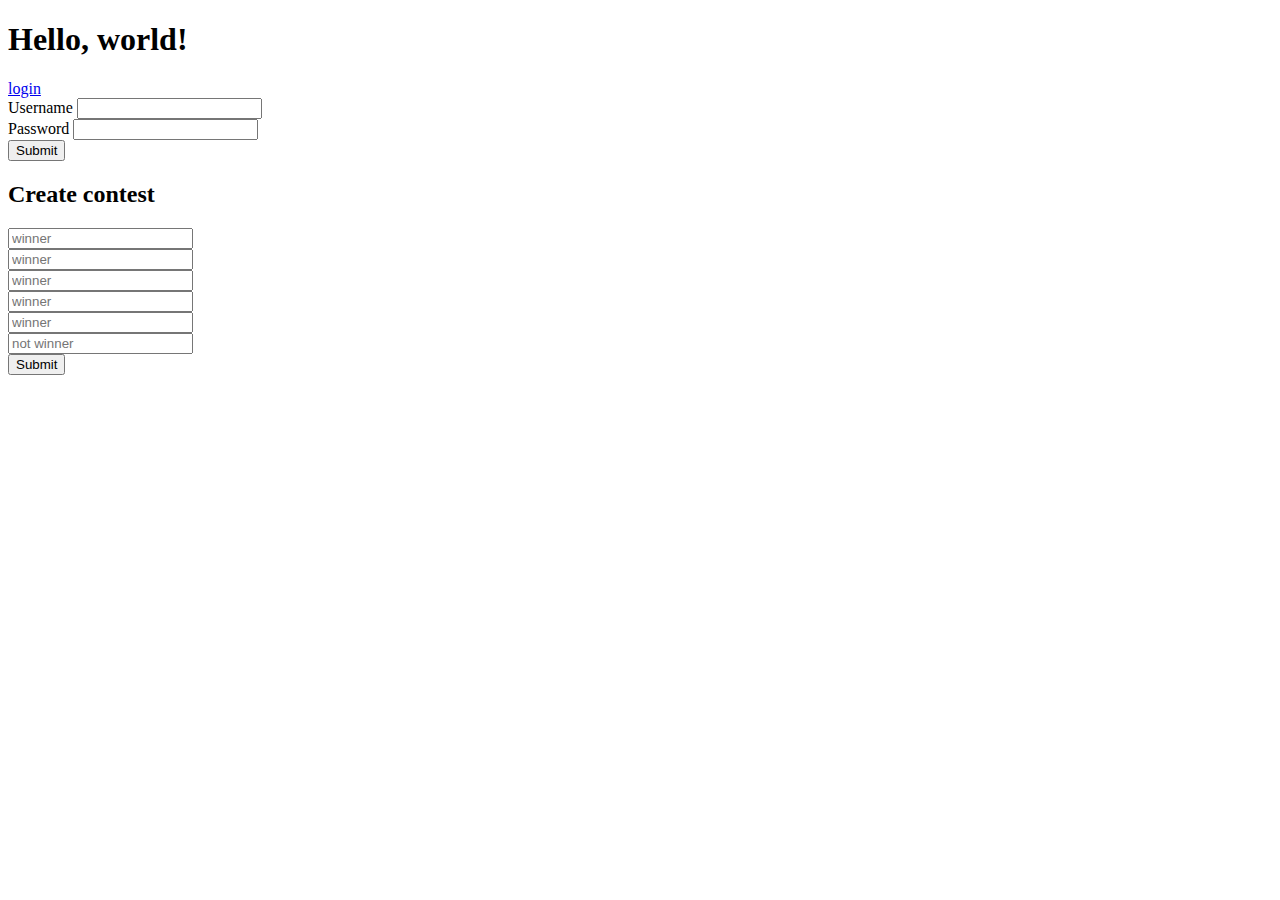
<file: index.html>
<!DOCTYPE html>
<html lang="en">
   <head>
      <meta charset="utf-8" />
      <meta name="viewport" content="width=device-width, initial-scale=1" />
      <title>Bootstrap demo</title>
      <link
         href="https://cdn.jsdelivr.net/npm/bootstrap@5.3.2/dist/css/bootstrap.min.css"
         rel="stylesheet"
         integrity="sha384-T3c6CoIi6uLrA9TneNEoa7RxnatzjcDSCmG1MXxSR1GAsXEV/Dwwykc2MPK8M2HN"
         crossorigin="anonymous"
      />
   </head>
   <body>
      <h1>Hello, world!</h1>
      <a href="login.html">login</a>
      <form id="login-form">
         <div class="mb-3">
            <label for="username" class="form-label">Username</label>
            <input type="text" class="form-control" id="username" />
         </div>
         <div class="mb-3">
            <label for="exampleInputPassword1" class="form-label"
               >Password</label
            >
            <input
               type="password"
               class="form-control"
               id="exampleInputPassword1"
            />
         </div>
         <button type="submit" class="btn btn-primary">Submit</button>
      </form>

      <div class="mt-5 mx-5">
         <h2>Create contest</h2>
         <form id="create-contest">
            <div class="mb-3">
               <input type="text" class="form-control" placeholder="winner" />
            </div>
            <div class="mb-3">
               <input type="text" class="form-control" placeholder="winner" />
            </div>
            <div class="mb-3">
               <input type="text" class="form-control" placeholder="winner" />
            </div>
            <div class="mb-3">
               <input type="text" class="form-control" placeholder="winner" />
            </div>
            <div class="mb-3">
               <input type="text" class="form-control" placeholder="winner" />
            </div>
            <div class="mb-3">
               <input
                  type="text"
                  class="form-control"
                  placeholder="not winner"
               />
            </div>
            <button type="submit" class="btn btn-primary">Submit</button>
         </form>
      </div>
      <script
         src="https://cdn.jsdelivr.net/npm/bootstrap@5.3.2/dist/js/bootstrap.bundle.min.js"
         integrity="sha384-C6RzsynM9kWDrMNeT87bh95OGNyZPhcTNXj1NW7RuBCsyN/o0jlpcV8Qyq46cDfL"
         crossorigin="anonymous"
      ></script>
      <script src="script.js"></script>
   </body>
</html>
</file>
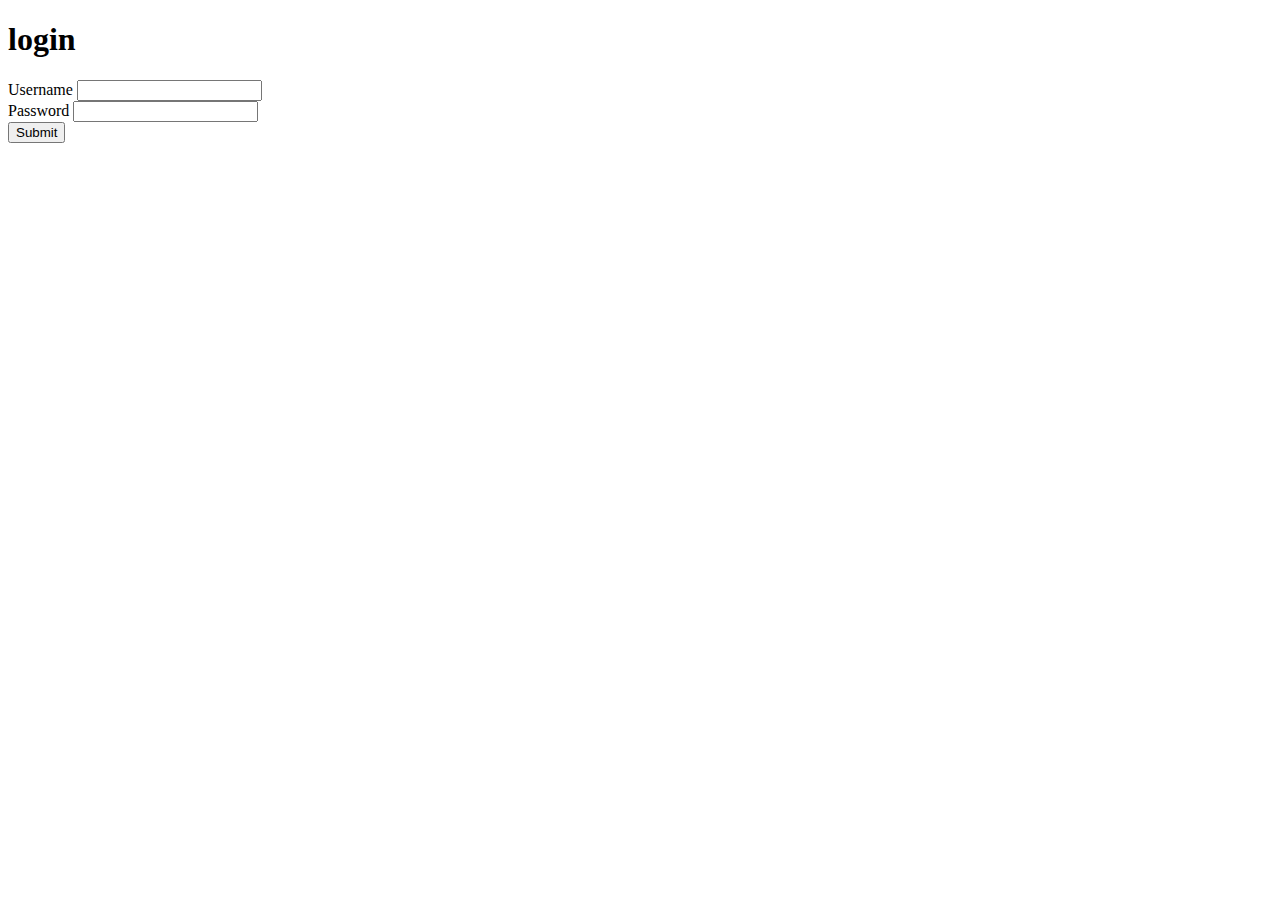
<file: login.html>
<!DOCTYPE html>
<html lang="en">
   <head>
      <meta charset="utf-8" />
      <meta name="viewport" content="width=device-width, initial-scale=1" />
      <title>Bootstrap demo</title>
      <link
         href="https://cdn.jsdelivr.net/npm/bootstrap@5.3.2/dist/css/bootstrap.min.css"
         rel="stylesheet"
         integrity="sha384-T3c6CoIi6uLrA9TneNEoa7RxnatzjcDSCmG1MXxSR1GAsXEV/Dwwykc2MPK8M2HN"
         crossorigin="anonymous"
      />
   </head>
   <body>
      <h1>login</h1>
      <form id="login-form">
         <div class="mb-3">
            <label for="username" class="form-label">Username</label>
            <input type="text" class="form-control" id="username" />
         </div>
         <div class="mb-3">
            <label for="exampleInputPassword1" class="form-label"
               >Password</label
            >
            <input
               type="password"
               class="form-control"
               id="exampleInputPassword1"
            />
         </div>
         <button type="submit" class="btn btn-primary">Submit</button>
      </form>
      <script
         src="https://cdn.jsdelivr.net/npm/bootstrap@5.3.2/dist/js/bootstrap.bundle.min.js"
         integrity="sha384-C6RzsynM9kWDrMNeT87bh95OGNyZPhcTNXj1NW7RuBCsyN/o0jlpcV8Qyq46cDfL"
         crossorigin="anonymous"
      ></script>
      <script src="script.js"></script>
   </body>
</html>
</file>
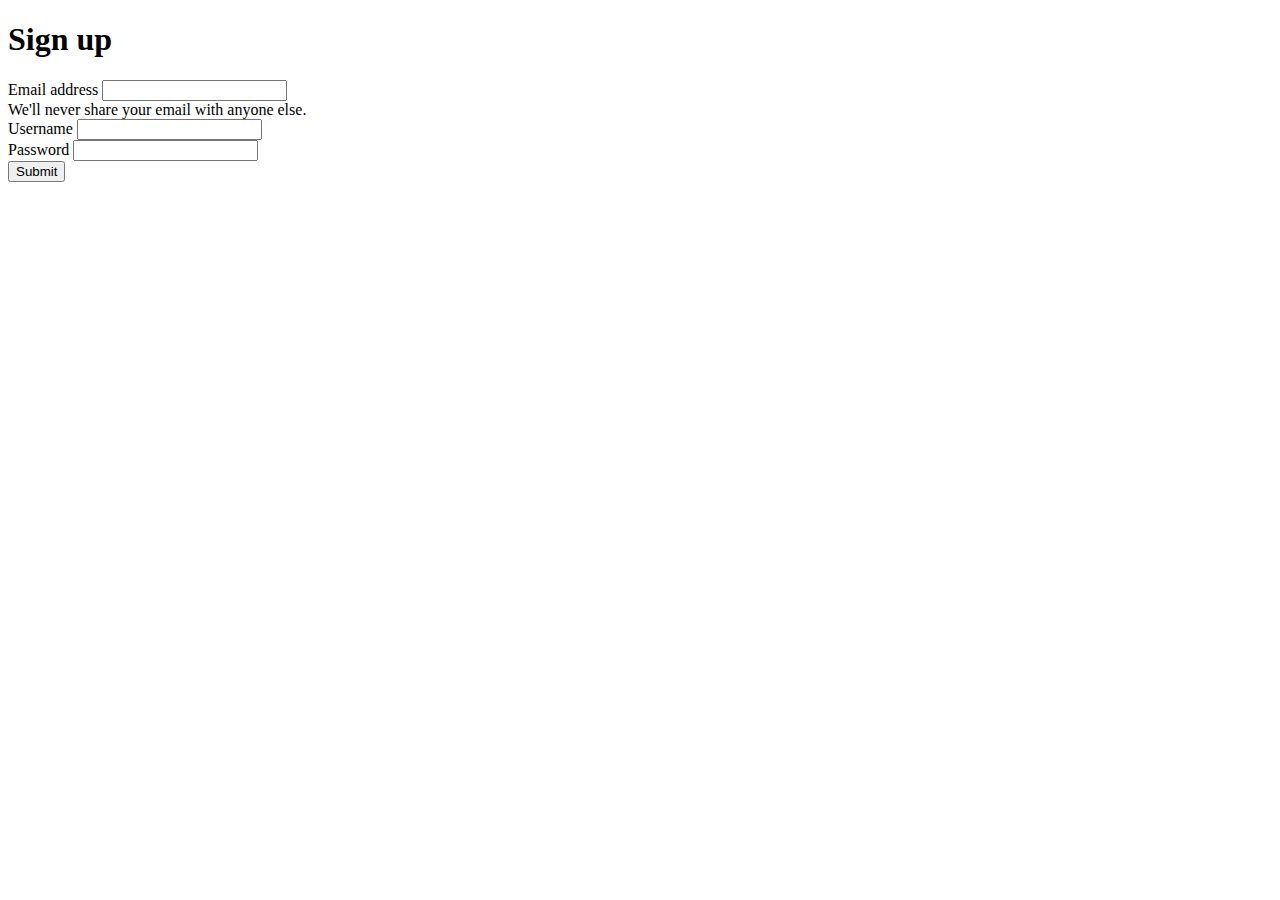
<file: signup.html>
<!DOCTYPE html>
<html lang="en">
   <head>
      <meta charset="utf-8" />
      <meta name="viewport" content="width=device-width, initial-scale=1" />
      <title>Bootstrap demo</title>
      <link
         href="https://cdn.jsdelivr.net/npm/bootstrap@5.3.2/dist/css/bootstrap.min.css"
         rel="stylesheet"
         integrity="sha384-T3c6CoIi6uLrA9TneNEoa7RxnatzjcDSCmG1MXxSR1GAsXEV/Dwwykc2MPK8M2HN"
         crossorigin="anonymous"
      />
   </head>
   <body>
      <h1>Sign up</h1>
      <form id="signup-form">
         <div class="mb-3">
            <label for="exampleInputEmail1" class="form-label"
               >Email address</label
            >
            <input
               type="email"
               class="form-control"
               id="exampleInputEmail1"
               aria-describedby="emailHelp"
            />
            <div id="emailHelp" class="form-text">
               We'll never share your email with anyone else.
            </div>
         </div>
         <div class="mb-3">
            <label for="username" class="form-label">Username</label>
            <input type="text" class="form-control" id="username" />
         </div>
         <div class="mb-3">
            <label for="exampleInputPassword1" class="form-label"
               >Password</label
            >
            <input
               type="password"
               class="form-control"
               id="exampleInputPassword1"
            />
         </div>
         <button type="submit" class="btn btn-primary">Submit</button>
      </form>
      <script
         src="https://cdn.jsdelivr.net/npm/bootstrap@5.3.2/dist/js/bootstrap.bundle.min.js"
         integrity="sha384-C6RzsynM9kWDrMNeT87bh95OGNyZPhcTNXj1NW7RuBCsyN/o0jlpcV8Qyq46cDfL"
         crossorigin="anonymous"
      ></script>
      <script src="script.js"></script>
   </body>
</html>
</file>
